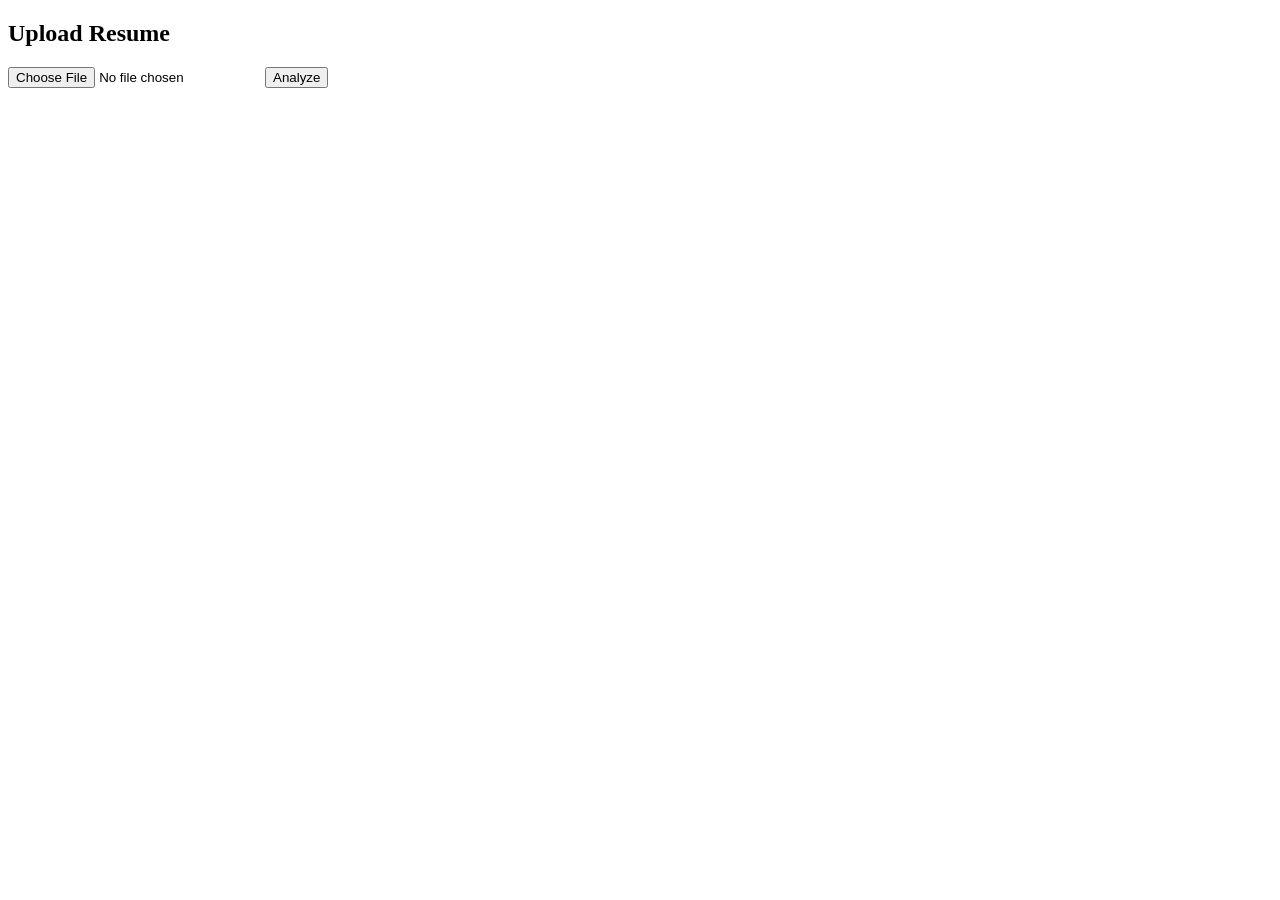
<file: templates/index.html>
<!DOCTYPE html>
<html>
<head>
    <title>Resume Analyzer</title>
</head>
<body>

<h2>Upload Resume</h2>

<form method="POST" enctype="multipart/form-data">
    <input type="file" name="resume" required>
    <button type="submit">Analyze</button>
</form>

</body>
</html>
</file>
